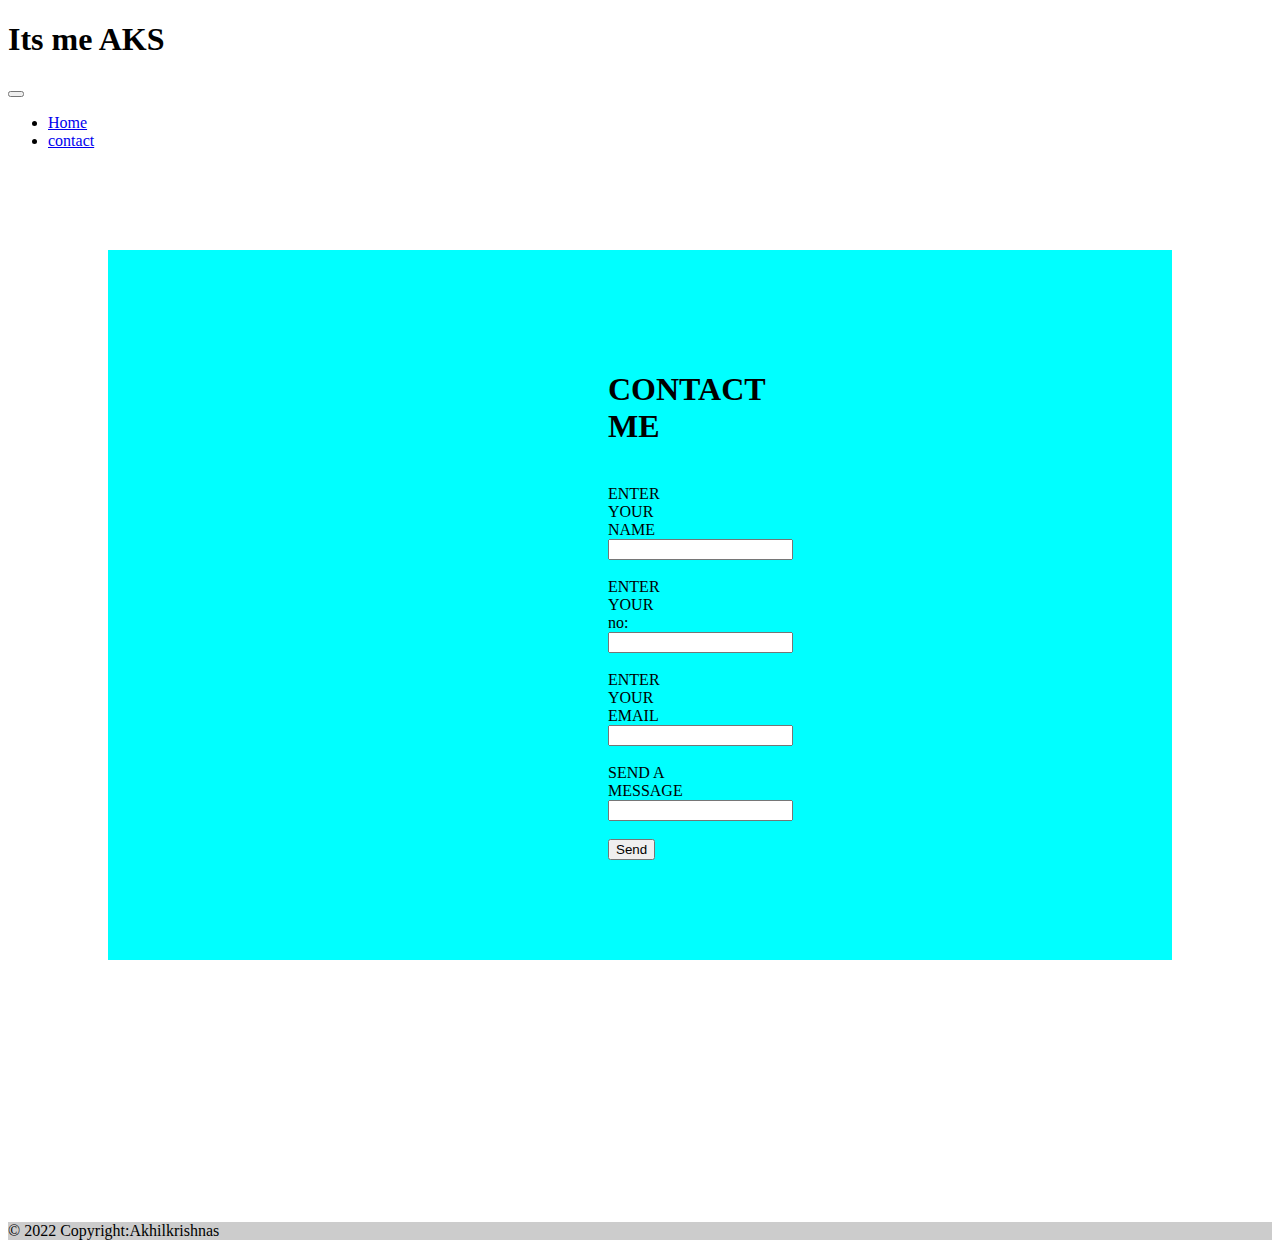
<file: contact.html>
<!DOCTYPE html>
<html lang="en">
<head>
    <meta charset="UTF-8">
    <meta http-equiv="X-UA-Compatible" content="IE=edge">
    <meta name="viewport" content="width=device-width, initial-scale=1.0">
    <title>Document</title>
    <link rel="stylesheet" href="style1.css">
    <link href="https://cdn.jsdelivr.net/npm/bootstrap@5.2.3/dist/css/bootstrap.min.css" rel="stylesheet" integrity="sha384-rbsA2VBKQhggwzxH7pPCaAqO46MgnOM80zW1RWuH61DGLwZJEdK2Kadq2F9CUG65" crossorigin="anonymous">
<script src="https://cdn.jsdelivr.net/npm/bootstrap@5.2.3/dist/js/bootstrap.bundle.min.js" integrity="sha384-kenU1KFdBIe4zVF0s0G1M5b4hcpxyD9F7jL+jjXkk+Q2h455rYXK/7HAuoJl+0I4" crossorigin="anonymous"></script>
</head>
<body>
    <nav class="navbar navbar-expand-md navbar-dark bg-light  ">
        <h1>Its me AKS</h1>
        <button class="navbar-toggler" type="button" data-toggle="collapse" data-target="#navbarNav" aria-controls="navbarNav" aria-expanded="false" aria-label="Toggle navigation">
          <span class="navbar-toggler-icon"></span>
        </button>
        <div class="collapse navbar-collapse" id="navbarNav">
          <ul class="navbar-nav  ms-auto t">
            <li class="nav-item active">
              <a class="nav-link text-dark" href="index.html">Home </a>
            </li>
            <li class="nav-item">
              <a class="nav-link text-dark" href="contact.html">contact</a>
            </li>
            
        </div>
      </nav>
    <div class="n3">
        <h1>CONTACT ME</h1>
        <br>
        <form>
            <label for="">ENTER YOUR  NAME</label>
            <input type="text">
            <br>
            <br>
            <label for="">ENTER YOUR no: &nbsp;&nbsp;&nbsp;&nbsp;</label>
            <input type="number">
            <br>
            <br>
            <label for="">ENTER YOUR EMAIL</label>
            <input type="email">
            <br>
            <br>
            <label for="">SEND A MESSAGE</label>
            <input type="text"  height="60px">
            <br>
            <br>
            <button class="btn btn-info btn-block" type="submit">Send</button>
        </form>
    </div>
    <br>
    <br><br><br><br><br><br><br><br>
    <footer class="bg-light ext-center text-lg-start">
       
        <div class="text-center p-3" style="background-color: rgba(0, 0, 0, 0.2);">
          © 2022 Copyright:Akhilkrishnas
          
        </div>
        
      </footer> 
    
</body>
</html>
</file>
<file: style1.css>
.n1{
    text-align: center;
    text-size-adjust: 30;
    
    background-color:aquamarine;
    justify-content: center;
}
.n2{
    width: 50px;
    height: 50px;
    padding-right: 20px;
    
}
.n3{
    margin:100px;
    padding: 100px 500px;
    
    justify-content: center;
    background-color: aqua;
}

#n5{
    text-decoration:double;
    text-decoration-color: blueviolet;

}
#n6{
    margin:5px;
    padding: 10px 200px;
}
.n7
{
    background-color:rgb(255, 255, 255);
}
#n9{
    text-align: right;
    font-size: larger;
}
#n10{
    text-align: left;
}
.centered {
    position: absolute;
    top: 50%;
    left: 50%;
    transform: translate(-50%, -50%);
    text-size-adjust: 50px;
  }
</file>
